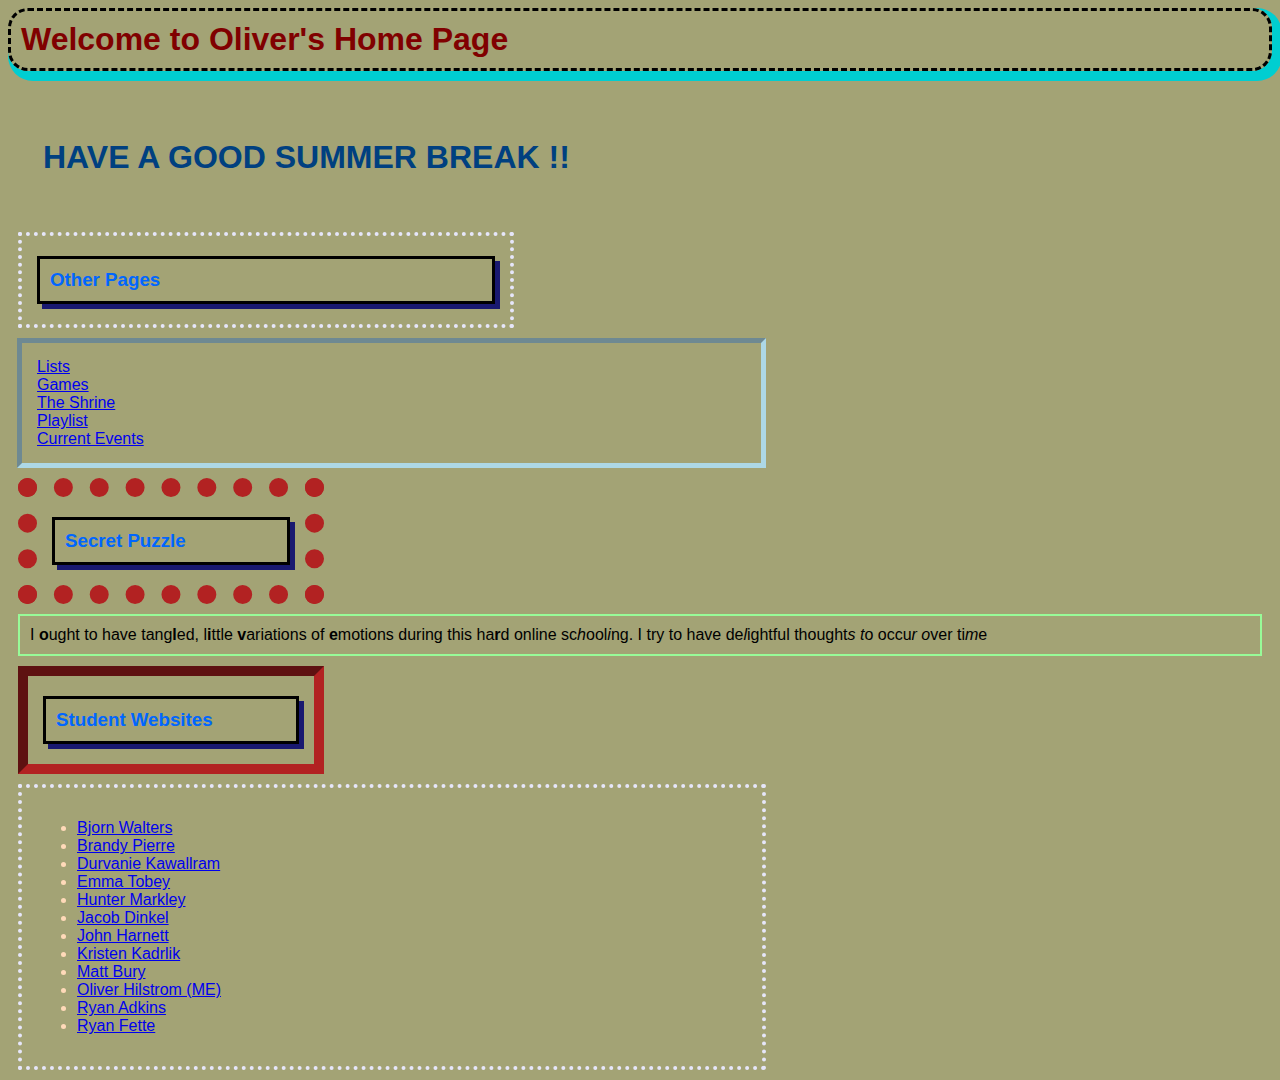
<file: index.html>
<html>
<link rel="stylesheet" href="style.css">
<title> Oliver's Website </title>
<h1> Welcome to Oliver's Home Page </h1>

<div id = "lastday">
<h1 id = "last">HAVE A GOOD SUMMER BREAK !! </h1> 
</div>

<div id = "otherpages">
<h3> Other Pages </h3>
</div>
<div id = "pages">
<a href = "lists.html">Lists</a> </br>
<a href = "games.html">Games</a> </br>
<a href = "memes.html">The Shrine</a> </br>
<a href = "music.html">Playlist</a> </br>
<a href = "important.html">Current Events</a>
</div>


<div id = "puzzle">
<h3> Secret Puzzle</h3>
</div>
<p>
	I <b>o</b>ught to have tang<b>l</b>ed, l<b>i</b>ttle <b>v</b>ariations of <b>e</b>motions during this ha<b>r</b>d
	online sc<i>h</i>ool<i>i</i>ng. I try to have de<i>l</i>ightful thought<i>s</i> <i>t</i>o occu<i>r</i> <i>o</i>ver
	ti<i>m</i>e
</p>
        <div id = "websites">
		<h3> Student Websites</h3>
        </div>
        <div>
		<ul>
			<li> <a href="https://bjornwalters.github.io">Bjorn Walters</a></li>
			<li> <a href="https://brandypierre.github.io"> Brandy Pierre</a></li>
            <li> <a href="https://durvaniekawallram.github.io"> Durvanie Kawallram</a></li>
			<li> <a href="https://emmatobey.github.io"> Emma Tobey</a></li>
			<li> <a href="https://huntermarkley.github.io"> Hunter Markley</a></li>
			<li> <a href="https://jacobdinkel.github.io"> Jacob Dinkel</a></li>
			<li> <a href="https://johnhartnett03.github.io/"> John Harnett</a></li>
			<li> <a href="https://kristenkadrlik.github.io"> Kristen Kadrlik</a></li>
			<li> <a href="https://mattbury.github.io"> Matt Bury</a></li>
			<li> <a href="https://oliverhilstrom.github.io"> Oliver Hilstrom (ME)</a></li>
			<li> <a href="https://ryanadkinz.github.io"> Ryan Adkins</a></li>
			<li> <a href="https://ryanfette.github.io"> Ryan Fette</a></li>
		</ul>
        </div>


</html>
</file>
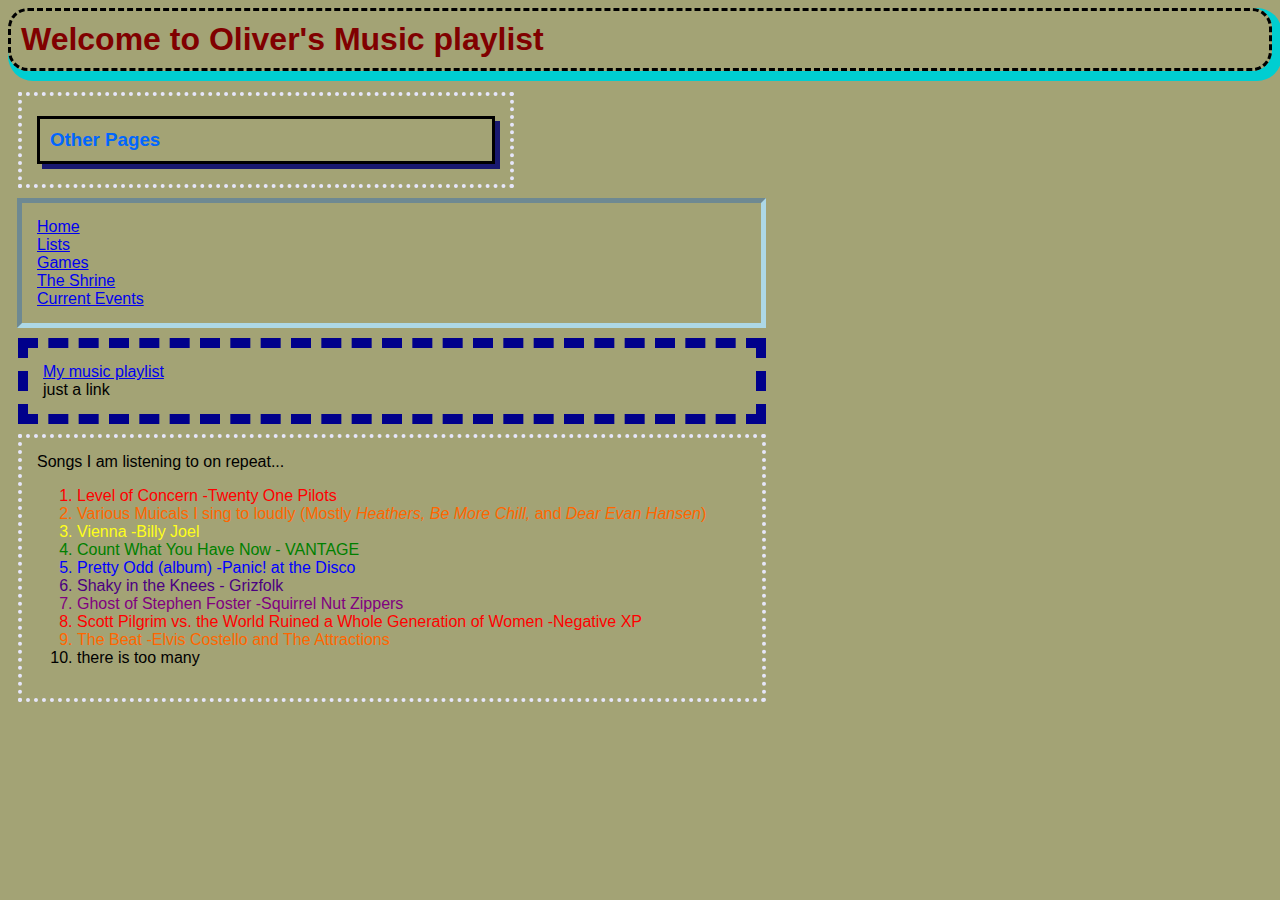
<file: music.html>
<html>
<link rel="stylesheet" href="style.css">
<title> Oliver's Website </title>
<h1> Welcome to Oliver's Music playlist </h1>

<div id = "otherpages">
<h3> Other Pages </h3>
</div>
<div id = "pages">
<a href = "index.html">Home</a> </br>
<a href = "lists.html">Lists</a> </br>
<a href = "games.html">Games</a> </br>
<a href = "memes.html">The Shrine</a> </br>
<a href = "important.html">Current Events</a>
</div>


<div id = "music">
<a href = "https://music.youtube.com/playlist?list=PLKbnZPFHPtbnz9UgGkWyaObyMMdTmUckW">My music playlist</a>
</br>
just a link
</div>

<div id = "songs">
Songs I am listening to on repeat... 
</br>
<ol>
<font color = "red">
<li> Level of Concern -Twenty One Pilots </li> </font>
<font color = "ff6600">
<li> Various Muicals I sing to loudly (Mostly <i> Heathers, Be More Chill,</i> and <i> Dear Evan Hansen</i>) </li> </font>
<font color = "ffff1a">
<li> Vienna -Billy Joel </li> </font>
<font color = "green">
<li> Count What You Have Now - VANTAGE </li> </font>
<font color = "blue">
<li> Pretty Odd (album) -Panic! at the Disco </li> </font>
<font color = "indigo">
<li> Shaky in the Knees - Grizfolk </li> </font>
<font color = "purple">
<li> Ghost of Stephen Foster -Squirrel Nut Zippers </li> </font>
<font color = "red">
<li> Scott Pilgrim vs. the World Ruined a Whole Generation of Women -Negative XP </li> </font>
<font color = "ff6600">
<li> The Beat -Elvis Costello and The Attractions </li> </font>
<li> there is too many </li>
</ol>
</div>
</file>
<file: style.css>
h3 {
    color: 0066ff;
    border: 3px solid black;
    box-shadow: 5px 5px 0px 0px midnightblue;
    padding: 10px;
    margin-bottom: 5px;
    margin-top: 5px;
}

h2 {
    color: black;
    border: 3px solid burlywood;
    padding: 10px;
    margin-right: 60%;
}

ul {
    color: peachpuff;
}

body {
    background-color: a3a375;
}

body {
    font-family: "Comic Sans MS", cursive, sans-serif;
}

h1 {
    border-width: 3px;
    border-style: dashed;
    border-color: black;
    border-radius: 20px;
    box-shadow: 5px 5px 0px 5px darkturquoise;
    padding: 10px;
    color: maroon;
    font: bold;

}

div {
    border-width: 4px;
    border-color: lavender;
    border-style: dotted;
    margin: 10px;
    padding: 15px;
    margin-right: 40%;
}

img {
    border: 4px solid black;
    margin: 10px;
}

p {
    border: 2px solid palegreen;
    padding: 10px;
    margin: 10px;
}

#pages {
margin: 9px;
border: 5px inset lightblue;
}

#otherpages {
margin-right: 60%;
}

#colors {
    background-color: darkslategray;
    border: 3px solid black;
    padding: 10px;
    margin: 10px;
}

#questions {
    border: 2px solid palegreen;
    padding: 10px;
    margin: 10px;
}

#states {
    margin-right: 65%;
    border: 5px dashed firebrick;
}

.states {
    font-style: oblique;
}

#puzzle {
    margin-right: 75%;
    border: 19px dotted firebrick;
}

#questiontitle {
    margin-right: 65%;
    border: 10px ridge firebrick;
}

#movies {
    margin-right: 67%;
    border: 10px double firebrick;
}

.movies {
    font-style: italic;
}

#foods {
    margin-right: 70%;
    border: 7px dotted firebrick;
}

.food {
    font-style: italic;
}

#websites {
    margin-right: 75%;
    border: 10px inset firebrick;
}

#colortitle {
    margin-right: 75%;
    border: 8px outset firebrick;

}



#comment {
    border: 10px inset goldenrod;
}

#games {
    font-style: bold;
}

#music {
    border: 10px dashed darkblue;
}

#pages {
    margin-right: 40%;
}

#police {
    border: none;
    box-shadow: none;
}

#lastday {
    border: none;
    box-shadow: none;
}

#last {
    border: none;
    box-shadow: none;
    color: 004080;
}
</file>
